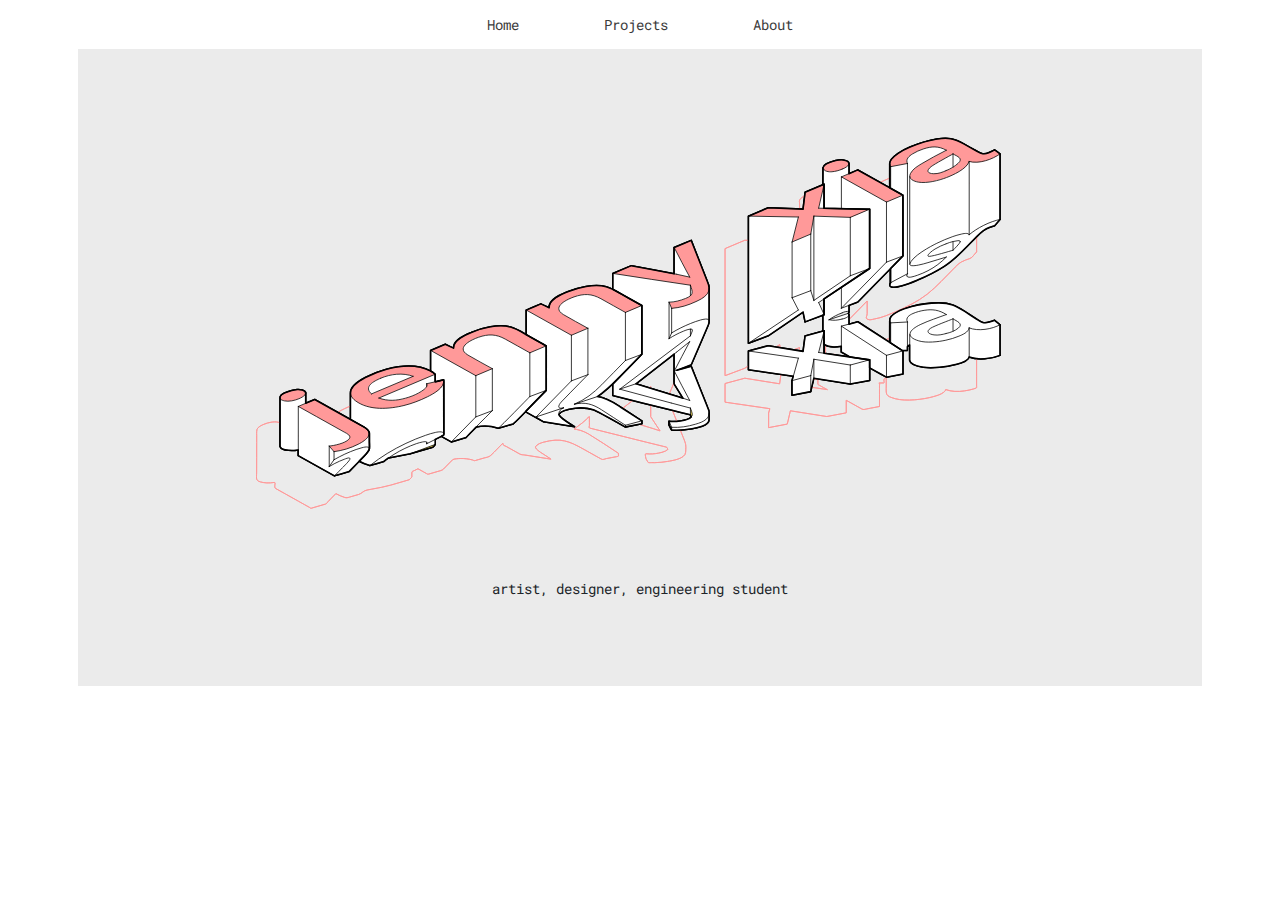
<file: index.html>
<!DOCTYPE html>
<html lang="en">

<head>
    <title> Jenny Xia </title>
    <meta name="keywords" content="jenny xia, art, artist, engineer, portfolio, systems design engineering, architecture, university of waterloo, design">
    <meta name="author" content="Jenny Xia">
    <meta name="viewport" content="width=device-width, initial-scale=1">

    <link rel="icon" href="favicon.ico" type="image/ico">

    <!-- Bootstrap CDN -->
    <link rel="stylesheet" href="https://maxcdn.bootstrapcdn.com/bootstrap/4.0.0/css/bootstrap.min.css" integrity="sha384-Gn5384xqQ1aoWXA+058RXPxPg6fy4IWvTNh0E263XmFcJlSAwiGgFAW/dAiS6JXm" crossorigin="anonymous">

    <!-- Custom CSS -->
    <link rel="stylesheet" href="resources/css/style.css" />

    <!-- Font -->
    <link href="https://fonts.googleapis.com/css?family=Roboto+Mono" rel="stylesheet">
    
    <!-- Global site tag (gtag.js) - Google Analytics -->
<script async src="https://www.googletagmanager.com/gtag/js?id=UA-45479529-1"></script>
<script>
  window.dataLayer = window.dataLayer || [];
  function gtag(){dataLayer.push(arguments);}
  gtag('js', new Date());

  gtag('config', 'UA-45479529-1');
</script>

</head>

<body>
    <nav class="navbar navbar-expand sticky-top">
        <ul class="navbar-nav m-auto justify-content-center nav-justified  unselectable">
            <li class="nav-item">
                <a class="nav-link" href="/index.html">Home</a>
            </li>
            <li class="nav-item">
                <a class="nav-link" href="/projects.html">Projects</a>
            </li>
            <li class="nav-item">
                <a class="nav-link" href="/about.html">About</a>
            </li>

        </ul>
    </nav>

    <main class="unselectable">
        <div class="main-grey">
            <div>
                <img class="main-img img-fluid" src="resources/img/jennyxia.svg" alt="Jenny Xia">
            </div>
            <div class="text-c">
                <p>artist, designer, engineering student</p>
            </div>
        </div>
    </main>

</body>

</html>
</file>
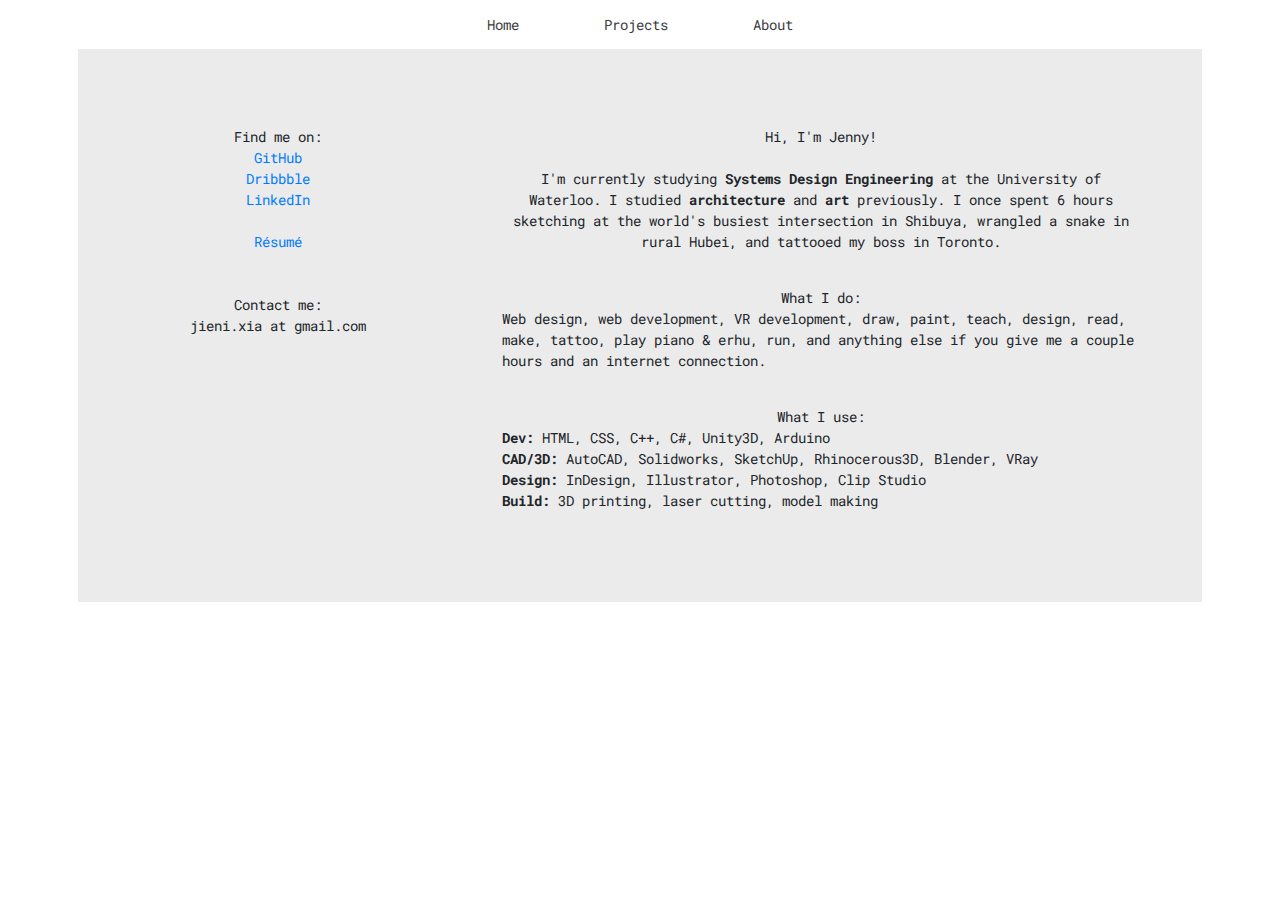
<file: about.html>
<!DOCTYPE html>
<html lang="en">

<head>
    <title> Jenny Xia </title>
    <meta name="keywords" content="jenny xia, art, artist, engineer, portfolio, systems design engineering, architecture, university of waterloo, design">
    <meta name="author" content="Jenny Xia">
    <meta name="viewport" content="width=device-width, initial-scale=1">
    <link rel="icon" href="favicon.ico" type="image/ico">

    <!-- Bootstrap CDN -->
    <link rel="stylesheet" href="https://maxcdn.bootstrapcdn.com/bootstrap/4.0.0/css/bootstrap.min.css" integrity="sha384-Gn5384xqQ1aoWXA+058RXPxPg6fy4IWvTNh0E263XmFcJlSAwiGgFAW/dAiS6JXm" crossorigin="anonymous">

    <!-- Custom CSS -->
    <link rel="stylesheet" href="resources/css/style.css" />

    <!-- Font -->
    <link href="https://fonts.googleapis.com/css?family=Roboto+Mono" rel="stylesheet">

    <!-- Global site tag (gtag.js) - Google Analytics -->
    <script async src="https://www.googletagmanager.com/gtag/js?id=UA-45479529-1"></script>
    <script>
        window.dataLayer = window.dataLayer || [];

        function gtag() {
            dataLayer.push(arguments);
        }
        gtag('js', new Date());

        gtag('config', 'UA-45479529-1');

    </script>

</head>

<body>
    <nav class="navbar navbar-expand sticky-top">
        <ul class="navbar-nav m-auto justify-content-center nav-justified  unselectable">
            <li class="nav-item">
                <a class="nav-link" href="/index.html">Home</a>
            </li>
            <li class="nav-item">
                <a class="nav-link" href="/projects.html">Projects</a>
            </li>
            <li class="nav-item">
                <a class="nav-link" href="about.html">About</a>
            </li>
        </ul>
    </nav>

    <main>
        <div class="main-grey">
            <div class="row about">
                <div class="col-xs-12 col-md-4 about-text">
                    Find me on:
                    <br>
                    <a href="https://github.com/xiajenny">GitHub</a>
                    <br>
                    <a href="https://dribbble.com/jennyxia">Dribbble</a>
                    <br>
                    <a href="https://www.linkedin.com/in/jenny-xia/">LinkedIn</a>
                    <br><br>
                    <a href="resources/Jenny%20Xia%20web%20resume%20-%20spring%202018.pdf">Résumé</a>
                    <br>
                    <br><br> Contact me:
                    <br> jieni.xia at gmail.com
                    
                </div>
                <div class="col-xs-12 col-md-8 about-text unselectable">
                    <p>
                        Hi, I'm Jenny!
                        <br><br> I'm currently studying <b>Systems Design Engineering</b> at the University of Waterloo. I studied <b>architecture</b> and <b>art</b> previously. I once spent 6 hours sketching at the world's busiest intersection in Shibuya, wrangled a snake in rural Hubei, and tattooed my boss in Toronto.
                    </p>
                    <span>
                    <br>
                    What I do:
                    <p class="text-l">
                    Web design, web development, VR development, draw, paint, teach, design, read, make, tattoo, play piano & erhu, run, and anything else if you give me a couple hours and an internet connection.
                    </p>
                </span>
                    <span>
                    <br>
                    What I use:
                    <p class="text-l">
                    <b>Dev:</b> HTML, CSS, C++, C#, Unity3D, Arduino
                    <br>
                    <b>CAD/3D:</b> AutoCAD, Solidworks, SketchUp, Rhinocerous3D, Blender, VRay
                    <br>
                    <b>Design:</b> InDesign, Illustrator, Photoshop, Clip Studio
                    <br>
                    <b>Build:</b> 3D printing, laser cutting, model making
                    <br>
                    </p>
                </span>
                </div>
            </div>
        </div>
    </main>

</body>

</html>
</file>
<file: resources/css/style.css>
* {
    padding: 0;
    margin: 0;
    font-family: 'Roboto Mono', monospace;
}

*:focus {
    outline-style: none;
}

html {
    background-color: #fff;
    color: #3c3c3c;
    font-size: 14px;
    font-weight: 300;
    text-rendering: optimizeLegibility;
    overflow-y: scroll;
}

.unselectable {
    -webkit-touch-callout: none;
    -webkit-user-select: none;
    -khtml-user-select: none;
    -moz-user-select: none;
    -ms-user-select: none;
    user-select: none;
}


.nav-item {
    margin: 0 20%;
    background-color: #fff;
}

.nav-link {
    color: #3c3c3c;
    transition: 0.2s;
}

.nav-link:hover,
.nav-link:active {
    color: coral;
}

.header {
    padding: 2% 20%;
}

main {
    height: 100%;
    margin: auto;
    max-width: 1200px;
    padding: 0 3% 3% 3%;
}

.main-grey {
    background-color: #ebebeb;
    padding: 3%;
}

.text-c {
    text-align: center;
    margin-bottom: 5%;

}

.text-l {
    text-align: left;
}

.main-img {
    max-width: 900px;
    width: 100%;
    height: auto;
    margin: 0px auto;
    padding-bottom: 2%;
    display: block;

}

.projects-img {
    width: 100%;
    height: auto;
    margin: 0px auto;
    padding-bottom: 2%;
    display: block;
}

.about {
    text-align: center;
}

.about-text {
    padding: 4%;
}

.projects-item {
    padding: 3%;
}

.projects-text {
    color: #3c3c3c;
    transition: 0.2s;
}

.projects-text:hover,
.projects-text:active {
    color: black;
}

.projects-dev {
    border-top: 2px;
    border-color: cornflowerblue;
    border-top-style: dotted;
}

.projects-design {
    border-top: 2px;
    border-color: #bd59d4;
    border-top-style: dotted;
}

.projects-art {
    border-top: 2px;
    border-color: #ff8b9d;
    border-top-style: dotted;
}

.modal {
    overflow-y: auto;
}


.modal-backdrop {
    background-color: aliceblue;
}

.modal-open {
    overflow: auto;
}

.modal-open[style] {
    padding-right: 0px !important;
}

.modal-content {
    background-color: fff;
    -webkit-border-radius: 0px;
    -moz-border-radius: 0px;
    border-radius: 0px;
}

.modal-header {
    border: 0;
}

.modal-dialog {
    position: relative;
    display: table;
    overflow-y: auto;
    overflow-x: auto;
    width: auto;
    min-width: 300px;
    z-index: 5;
}
</file>
